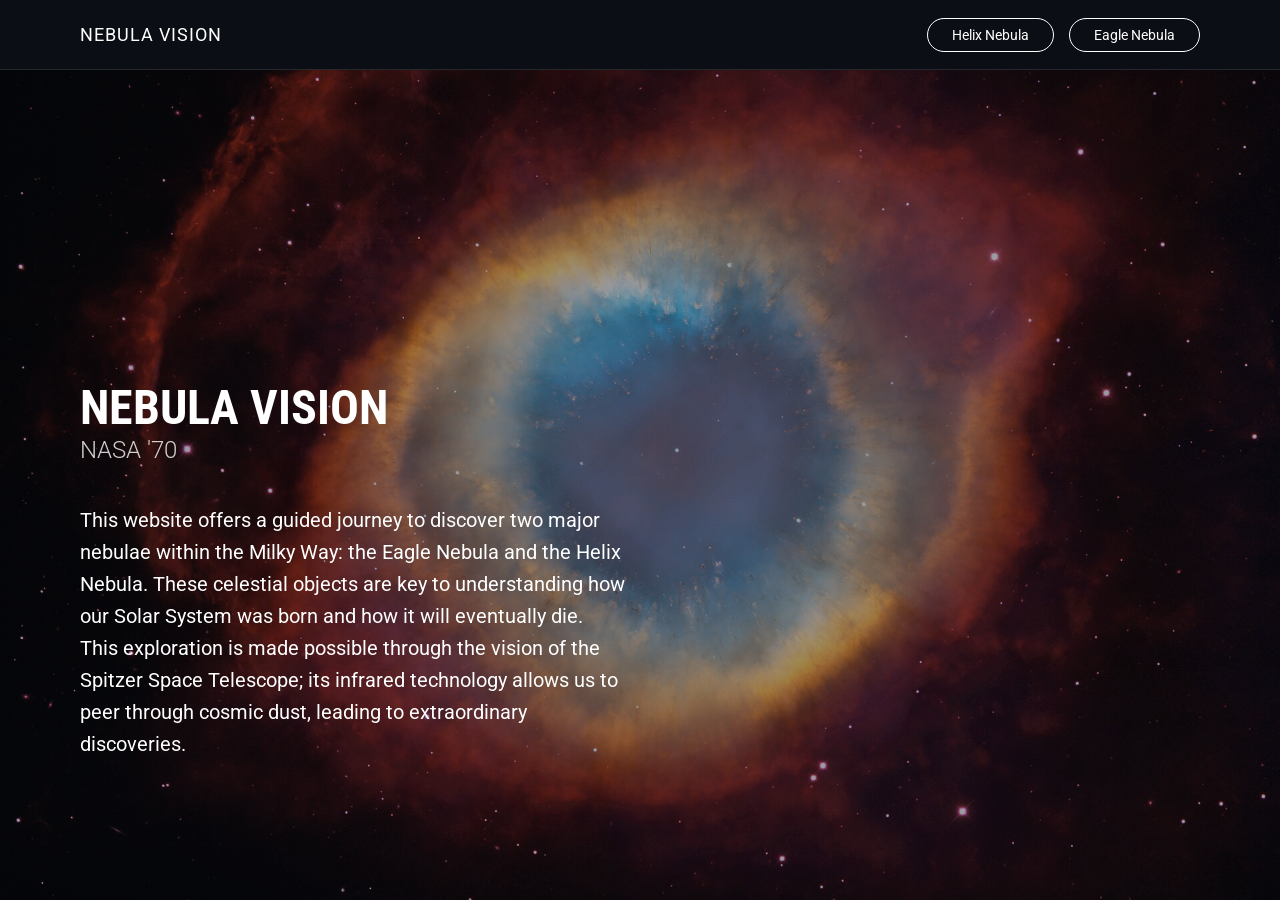
<file: 05_prototipo_3/index.html>
<!DOCTYPE html>
<html lang="it">
<head>
    <meta charset="UTF-8">
    <meta name="viewport" content="width=device-width, initial-scale=1.0">
    <title>Nebula Vision - Home</title>
    <link rel="preconnect" href="https://fonts.googleapis.com">
    <link rel="preconnect" href="https://fonts.gstatic.com" crossorigin>
    <link href="https://fonts.googleapis.com/css2?family=Roboto+Condensed:wght@700&family=Roboto:wght@300;400&display=swap" rel="stylesheet">
    <link rel="stylesheet" href="style.css">
    <style>
        .hero-background {
            position: fixed;
            top: 0; left: 0; width: 100%; height: 100%;
            background-size: cover;
            background-position: center;
            z-index: -1;
        }
        .hero-overlay {
            position: fixed;
            top: 0; left: 0; width: 100%; height: 100%;
            background: rgba(11, 14, 20, 0.4);
            z-index: -1;
        }
        .landing-container {
            display: grid;
            grid-template-columns: repeat(4, 1fr);
            column-gap: 30px;
            padding: 40px 80px 80px 80px;
            max-width: 1728px;
            margin: 0 auto;
            height: calc(100vh - 70px);
            align-items: end;
        }
        .landing-text-box {
            grid-column: 1 / span 2; /* Occupa le ultime 2 colonne */
            padding-bottom: 40px;
        }
        .landing-title-big {
            font-family: 'Roboto Condensed', sans-serif;
            font-size: 48px;
            text-transform: uppercase;
            margin: 0;
        }
        .landing-subtitle-white {
            font-family: 'Roboto', sans-serif;
            font-size: 24px;
            font-weight: 300;
            margin-bottom: 40px;
            color: rgba(255, 255, 255, 0.8);
        }
        .landing-description {
            font-family: 'Roboto', sans-serif;
            font-size: 20px;
            line-height: 1.6;
            color: white;
        }
    </style>
</head>
<body>

    <div id="bg" class="hero-background"></div>
    <div class="hero-overlay"></div>

    <header class="top-menu">
        <div class="menu-left">
            <a href="index.html" style="text-decoration: none; color: white;">
                <span class="menu-title">Nebula Vision</span>
            </a>
        </div>
        <div class="menu-right">
            <a href="helix.html" class="btn-pill-top">Helix Nebula</a>
            <a href="eagle.html" class="btn-pill-top">Eagle Nebula</a>
        </div>
    </header>

    <div class="landing-container">
        <div class="landing-text-box">
            <h1 class="landing-title-big">Nebula Vision</h1>
            <div class="landing-subtitle-white">NASA '70</div>
            <p class="landing-description">
                This website offers a guided journey to discover two major nebulae within the Milky Way: the Eagle Nebula and the Helix Nebula. These celestial objects are key to understanding how our Solar System was born and how it will eventually die. This exploration is made possible through the vision of the Spitzer Space Telescope; its infrared technology allows us to peer through cosmic dust, leading to extraordinary discoveries.
            </p>
        </div>
    </div>

    <script>
        // Logica per alternare le immagini casualmente
        const images = ['helix_nebula_1.jpg', 'eagle_nebula_1.jpg'];
        const randomImage = images[Math.floor(Math.random() * images.length)];
        document.getElementById('bg').style.backgroundImage = `url('${randomImage}')`;
    </script>
</body>
</html>
</file>
<file: 05_prototipo_3/style.css>
* { box-sizing: border-box; }
body { margin: 0; padding: 0; background-color: #0B0E14; color: white; font-family: 'Roboto', sans-serif; height: 100vh; width: 100vw; overflow-y: auto; overflow-x: hidden; }

.top-menu { width: 100%; height: 70px; background-color: #0B0E14; display: flex; align-items: center; justify-content: space-between; padding: 0 80px; border-bottom: 1px solid rgba(255, 255, 255, 0.1); position: sticky; top: 0; z-index: 1000; }
.menu-title { font-family: 'Roboto', sans-serif; font-weight: 400; font-size: 18px; color: white; text-transform: uppercase; letter-spacing: 1px; }
.menu-right { display: flex; gap: 15px; }
.btn-pill-top { font-family: 'Roboto', sans-serif; font-weight: 400; font-size: 14px; color: white; text-decoration: none; padding: 8px 24px; border: 1.5px solid white; border-radius: 50px; transition: all 0.3s ease; cursor: pointer; display: inline-block; }
.btn-pill-top:hover { background-color: rgba(255, 255, 255, 0.1); }
.btn-pill-top.active { background-color: white; color: #0B0E14; }

.filter-bar { display: flex; gap: 10px; margin-bottom: 30px; justify-content: flex-start; }
.filter-pill { font-family: 'Roboto', sans-serif; font-weight: 400; font-size: 14px; color: white; background: transparent; padding: 10px 20px; border: 1.5px solid white; border-radius: 50px; cursor: pointer; transition: all 0.3s ease; min-width: 200px; 
    text-align: center; }
.filter-pill:hover { background-color: rgba(255, 255, 255, 0.1); }
.filter-pill.active { background-color: white; color: #0B0E14; }

.container { display: grid; grid-template-columns: repeat(4, 1fr); column-gap: 30px; padding: 40px 80px 80px 80px; max-width: 1728px; margin: 0 auto; align-content: start; }
.main-content { grid-column: span 3; }
.content-sidebar { grid-column: span 1; padding-top: 105px; }
.main-title { font-family: 'Roboto Condensed', sans-serif; font-weight: 200; font-size: 32px; margin: 0 0 20px 0; text-transform: capitalize; }

.overview-title { font-family: 'Roboto Condensed', sans-serif; font-weight: 700; font-size: 24px; margin-bottom: 20px; text-transform: uppercase; letter-spacing: 0.5px; color: white; }
.overview-text { font-family: 'Roboto', sans-serif; font-weight: 300; font-size: 16px; line-height: 1.6; color: rgba(255, 255, 255); }
.overview-text p { margin-bottom: 20px; }

.planetary-title {
    font-family: 'Roboto Condensed', sans-serif;
    font-weight: 700;
    font-size: 20px; 
    margin: 50px 0 15px 0;
    text-transform: uppercase;
    color: white;
}

.planetary-text {
    font-family: 'Roboto', sans-serif;
    font-weight: 300;
    font-size: 15px; 
    line-height: 1.6;
    color: rgba(255, 255, 255, 0.8);
}

.planetary-text p {
    margin-bottom: 15px;
}

.image-wrapper { position: relative; width: 100%; aspect-ratio: 4 / 3; overflow: hidden; border: 1px solid rgba(255, 255, 255, 0.1); background-color: #000; }
.nebula-img { width: 100%; height: 100%; object-fit: cover; display: block; transition: opacity 0.3s ease; }
.caption { font-size: 12px; margin-top: 10px; color: rgba(255, 255, 255, 0.7); }

.hotspot { position: absolute; border: 2px solid white; border-radius: 50%; cursor: pointer; display: none; transition: all 0.3s ease; }

#hotspot-stella { width: 40px; height: 40px; top: 50%; left: 50%; transform: translate(-50%, -50%); z-index: 12; }
#hotspot-stella:hover { background-color: rgba(255, 255, 255, 0.3); box-shadow: 0 0 15px white; }

#hotspot-polvere { width: 120px; height: 120px; top: 50%; left: 50%; transform: translate(-50%, -50%); z-index: 11; }
#hotspot-polvere:hover { background-color: rgba(255, 255, 255, 0.1); box-shadow: 0 0 20px rgba(255, 255, 255, 0.2); }

#hotspot-nodi { width: 120px; height: 120px; top: 45%; left: 55%; transform: translate(-50%, -50%); z-index: 11; }
#hotspot-nodi:hover { background-color: rgba(255, 255, 255, 0.1); box-shadow: 0 0 20px rgba(255, 255, 255, 0.2); }

.popup-box { position: absolute; width: 500px; height: 300px; background-color: #0B0E14; border-radius: 15px; border: 1px solid white; display: none; z-index: 20; padding: 0px; overflow: hidden; }

.popup-top-right { top: 5%; right: 5%; }
.popup-bottom-left { bottom: 5%; left: 5%; }
.popup-bottom-right { bottom: 5%; right: 5%; }

.popup-content { display: flex; align-items: center; height: 100%; gap: 0; position: relative; }
.zoom-container { width: 60%; height: 100%; position: relative; overflow: hidden; }
.zoom-container img { width: 100%; height: 100%; border-radius: 14px 0 0 14px; object-fit: cover; }

.arrow-marker { position: absolute; top: 48%; left: 50%; width: 0; height: 0; border-left: 5px solid transparent; border-right: 5px solid transparent; border-top: 10px solid white; transform: translate(-50%, -100%); z-index: 5; }
.arrow-marker::before { content: ""; position: absolute; bottom: 10px; left: 50%; transform: translateX(-50%); width: 2px; height: 20px; background-color: white; }

.popup-text { width: 40%; padding: 20px; font-size: 12px; line-height: 1.3; color: white; }
.close-btn { position: absolute; top: 5px; right: 10px; cursor: pointer; font-size: 20px; z-index: 25; }
.connection-line-container { position: absolute; top: 0; left: 0; width: 100%; height: 100%; pointer-events: none; z-index: 15; display: none; }
</file>
